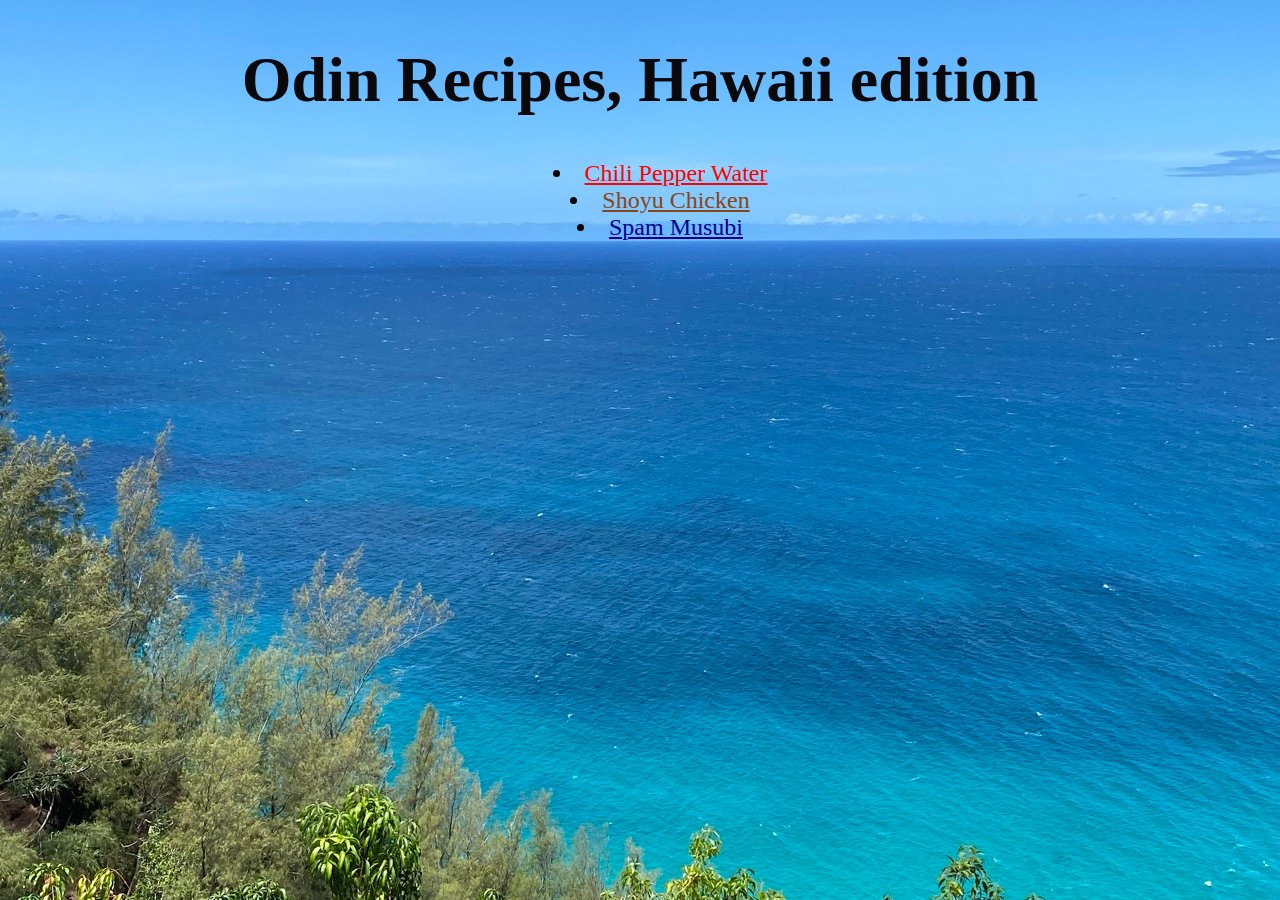
<file: index.html>
<!DOCTYPE html>
<html lang="en">
<head>
    <link rel="stylesheet" href="style.css" />
    <meta charset="UTF-8">
    <meta http-equiv="X-UA-Compatible" content="IE=edge">
    <meta name="viewport" content="width=device-width, initial-scale=1.0">
    <title>Odin Recipes from Hawaii</title>
</head>
<body class="napali">
    <h1>Odin Recipes, Hawaii edition</h1>    
    <ul class="front_page">
        <li><a id="chili" href="recipes/chili_water.html" alt="Hawaiian Chili Pepper Water">Chili Pepper Water</a></li>
        <li><a id="shoyu" href="recipes/shoyu_chicken.html" alt="Shoyu Chicken">Shoyu Chicken</a></li>
        <li><a id="spam" href="recipes/spam_musubi.html" alt="Spam Musubi">Spam Musubi</a></li>
    </ul>
    
</body>
</html>
</file>
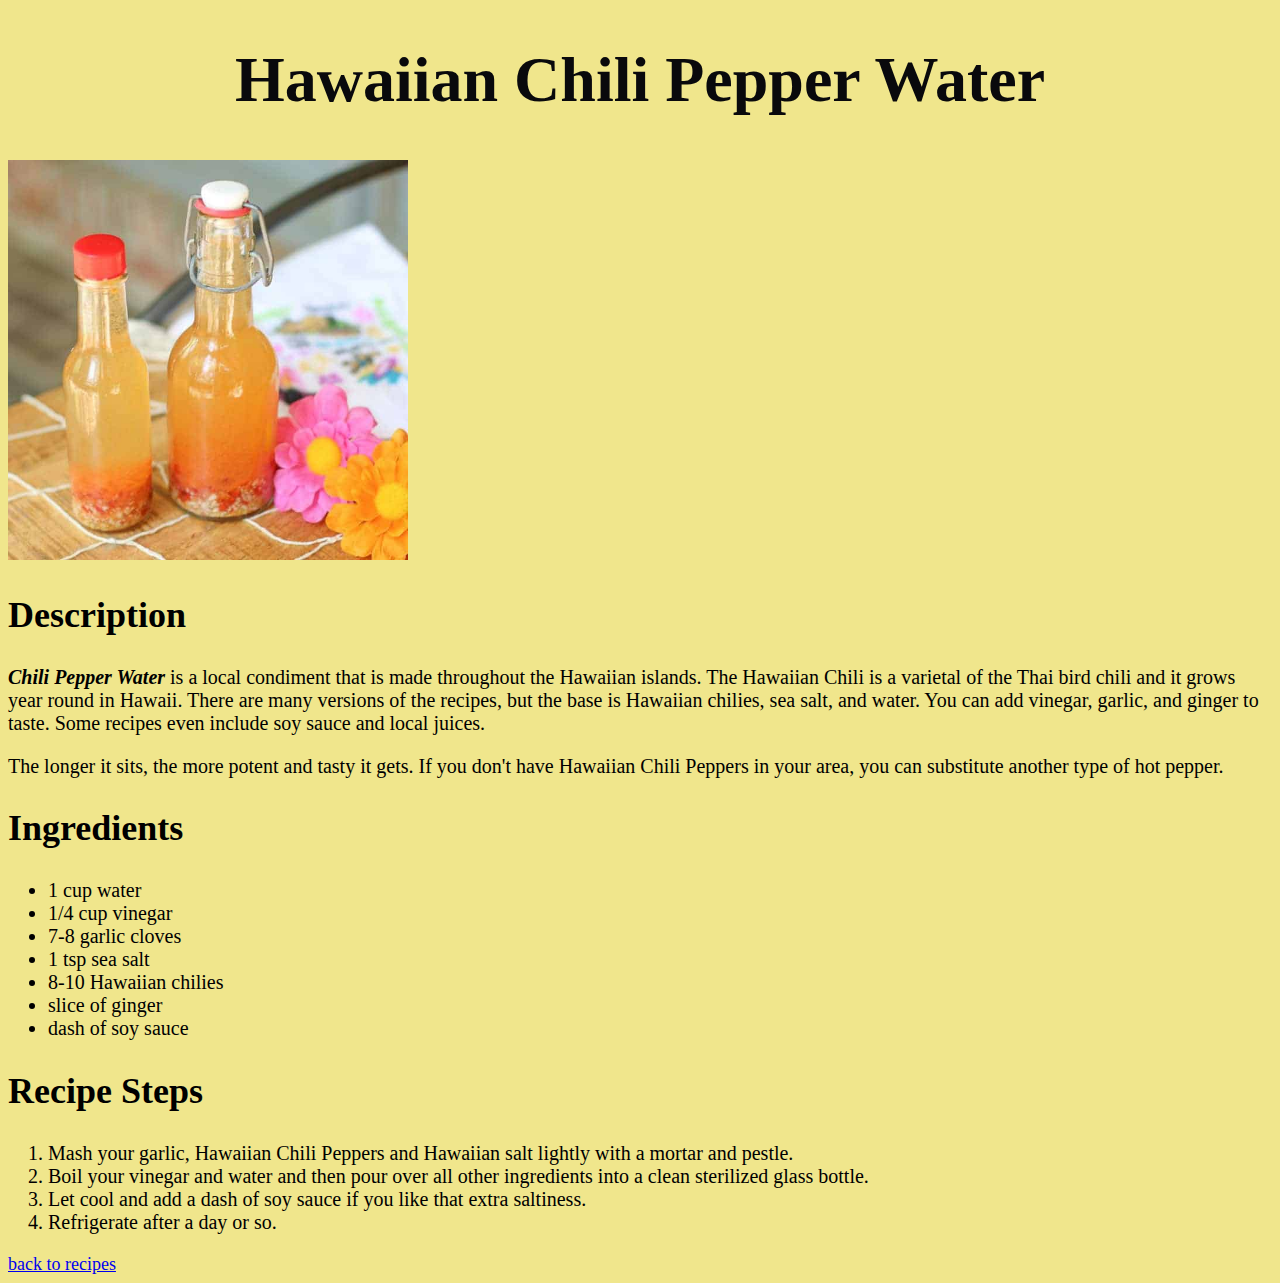
<file: recipes/chili_water.html>
<!DOCTYPE html>
<html lang="en">
<head>
    <link rel="stylesheet" href="../style.css" />
    <meta charset="UTF-8">
    <meta http-equiv="X-UA-Compatible" content="IE=edge">
    <meta name="viewport" content="width=<device-width>, initial-scale=1.0">
    <title>Hawaiian Chili Pepper Water</title>
</head>
<body class="water">
    <h1>Hawaiian Chili Pepper Water</h1>
        <img src="../images/chili_water.jpg" alt="two bottles of chili water" height="400" width="400">
    <h2>Description</h2>
        <p><em><strong>Chili Pepper Water</em></strong> is a local condiment that is made throughout the Hawaiian islands. The Hawaiian Chili is a varietal of the Thai bird chili and it grows year round in Hawaii. There are many versions of the recipes, but the base is Hawaiian chilies, sea salt, and water. You can add vinegar, garlic, and ginger to taste. Some recipes even include soy sauce and local juices.</p>
        <p>
            The longer it sits, the more potent and tasty it gets. If you don't have Hawaiian Chili Peppers in your area, you can substitute another type of hot pepper. 
        </p>
    <h2>Ingredients</h2>
        <ul>
            <li>1 cup water</li>
            <li>1/4 cup vinegar</li>
            <li>7-8 garlic cloves</li>
            <li>1 tsp sea salt</li>
            <li>8-10 Hawaiian chilies</li>
            <li>slice of ginger</li>
            <li>dash of soy sauce</li>
        </ul>
    <h2>Recipe Steps</h2>
        <ol>
            <li>Mash your garlic, Hawaiian Chili Peppers and Hawaiian salt lightly with a mortar and pestle.</li>
            <li>Boil your vinegar and water and then pour over all other ingredients into a clean sterilized glass bottle.</li>
            <li>Let cool and add a dash of soy sauce if you like that extra saltiness. </li>
            <li>Refrigerate after a day or so.</li>             
        </ol>
<a id="back" href="../index.html" alt="back to recipes">back to recipes</a>
</body>
</html>
</file>
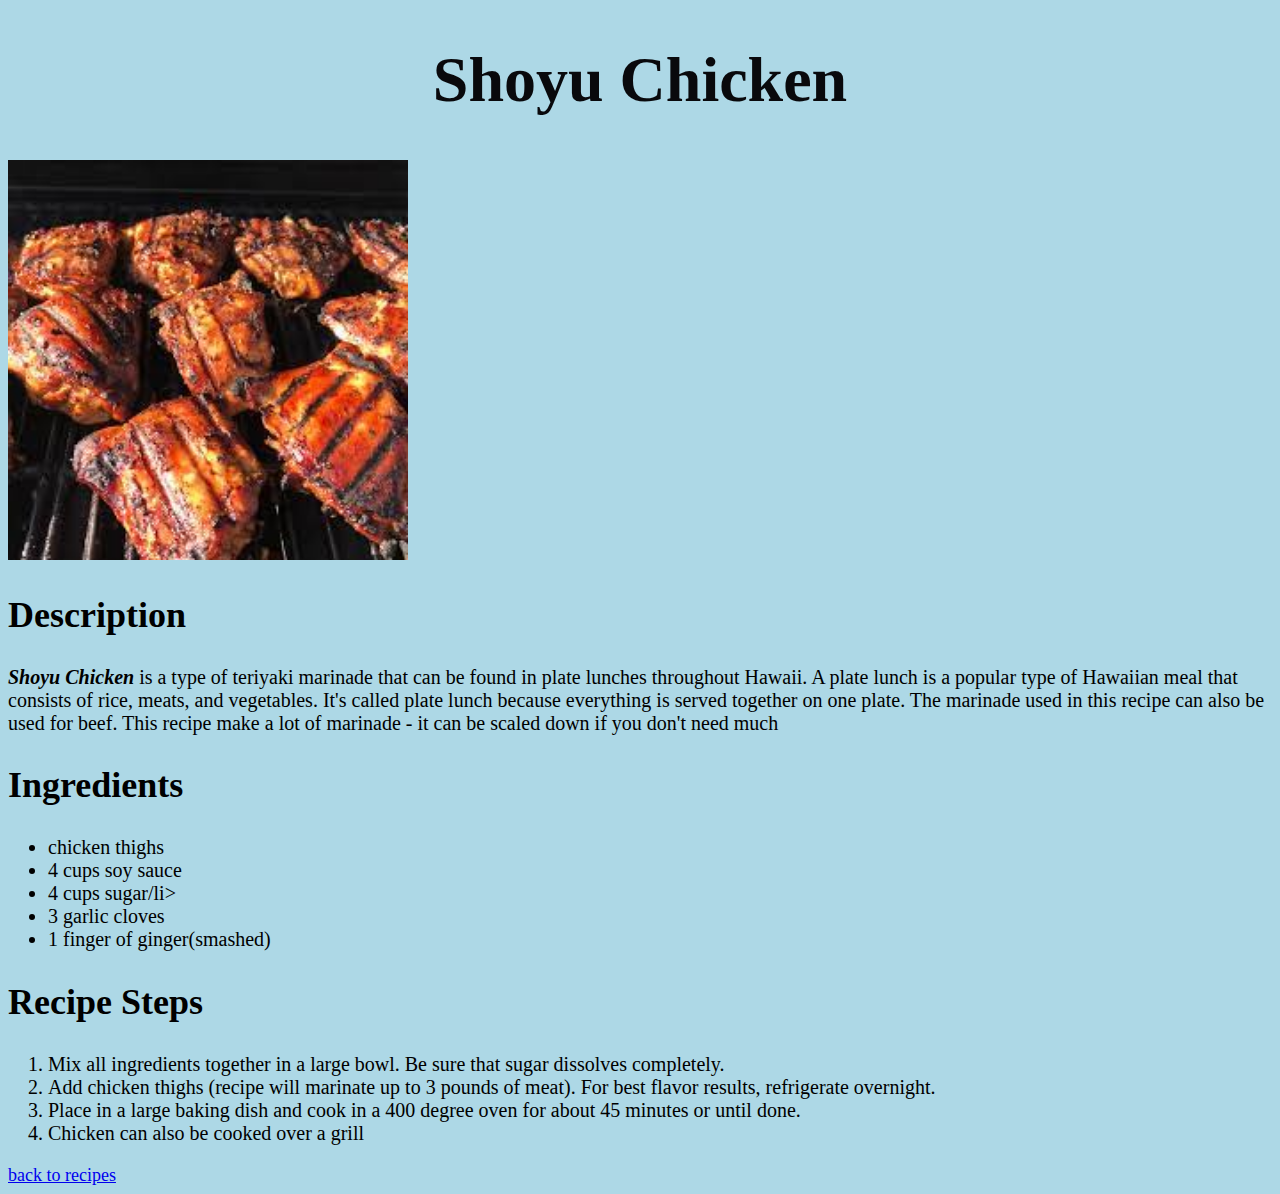
<file: recipes/shoyu_chicken.html>
<!DOCTYPE html>
<html lang="en">
<head>
    <link rel="stylesheet" href="../style.css" />
    <meta charset="UTF-8">
    <meta http-equiv="X-UA-Compatible" content="IE=edge">
    <meta name="viewport" content="width=<device-width>, initial-scale=1.0">
    <title>Shoyu Chicken</title>
</head>
<body class="chicken">
    <h1>Shoyu Chicken</h1>
        <img src="../images/shoyu_chicken.jpg" alt="grilled Shoyu Chicken" height="400" width="400">
    <h2>Description</h2>
        <p><em><strong>Shoyu Chicken</em></strong> is a type of teriyaki marinade that can be found in plate lunches throughout Hawaii. A plate lunch is a popular type of Hawaiian meal that consists of rice, meats, and vegetables. It's called plate lunch because everything is served together on one plate. The marinade used in this recipe can also be used for beef. This recipe make a lot of marinade - it can be scaled down if you don't need much
        </p>
    <h2>Ingredients</h2>
        <ul>
            <li>chicken thighs</li>
            <li>4 cups soy sauce</li>
            <li>4 cups sugar/li>
            <li>3 garlic cloves</li>
            <li>1 finger of ginger(smashed)</li>
        </ul>
    <h2>Recipe Steps</h2>
        <ol>
            <li>Mix all ingredients together in a large bowl. Be sure that sugar dissolves completely.</li>
            <li>Add chicken thighs (recipe will marinate up to 3 pounds of meat). For best flavor results, refrigerate overnight.
            </li>
            <li>Place in a large baking dish and cook in a 400 degree oven for about 45 minutes or until done.</li>
            <li>Chicken can also be cooked over a grill</li>             
        </ol>
<a id="back" href="../index.html" alt="back to recipes">back to recipes</a>
</body>
</html>
</file>
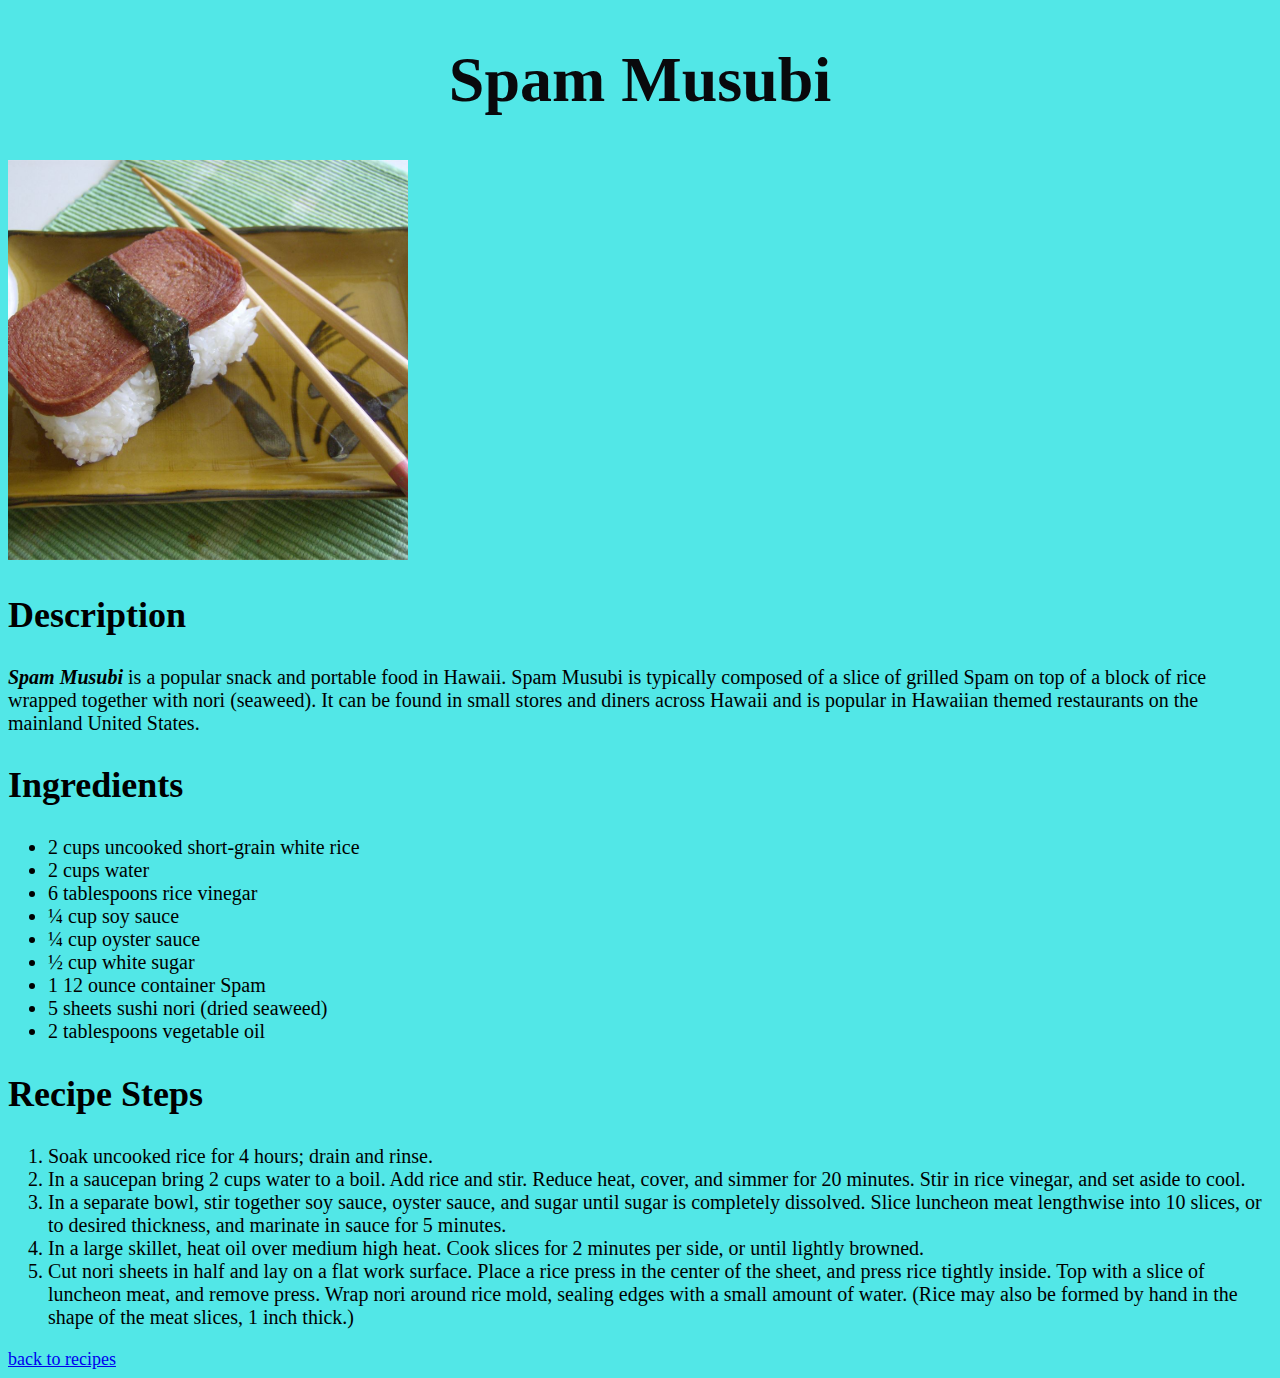
<file: recipes/spam_musubi.html>
<!DOCTYPE html>
<html lang="en">
<head>
    <link rel="stylesheet" href="../style.css" />
    <meta charset="UTF-8">
    <meta http-equiv="X-UA-Compatible" content="IE=edge">
    <meta name="viewport" content="width=<device-width>, initial-scale=1.0">
    <title>Spam Musubi</title>
</head>
<body class="musubi">
    <h1>Spam Musubi</h1>
        <img src="../images/spam_musubi.jpg" alt="Spam Musubi on a plate" height="400" width="400">
    <h2>Description</h2>
        <p><em><strong>Spam Musubi</em></strong> is a popular snack and portable food in Hawaii. Spam Musubi is typically composed of a slice of grilled Spam on top of a block of rice wrapped together with nori (seaweed). It can be found in small stores and diners across Hawaii and is popular in Hawaiian themed restaurants on the mainland United States.
        </p>
    <h2>Ingredients</h2>
        <ul>
            <li>2 cups uncooked short-grain white rice</li>
            <li>2 cups water</li>
            <li>6 tablespoons rice vinegar</li>
            <li>¼ cup soy sauce </li>
            <li>¼ cup oyster sauce</li>
            <li>½ cup white sugar</li>
            <li>1 12 ounce container Spam</li>
            <li>5 sheets sushi nori (dried seaweed)</li>
            <li>2 tablespoons vegetable oil </li>
        </ul>
    <h2>Recipe Steps</h2>
        <ol>
            <li>Soak uncooked rice for 4 hours; drain and rinse.</li>
            <li>In a saucepan bring 2 cups water to a boil. Add rice and stir. Reduce heat, cover, and simmer for 20 minutes. Stir in rice vinegar, and set aside to cool.</li>
            <li>In a separate bowl, stir together soy sauce, oyster sauce, and sugar until sugar is completely dissolved. Slice luncheon meat lengthwise into 10 slices, or to desired thickness, and marinate in sauce for 5 minutes.</li>
            <li>In a large skillet, heat oil over medium high heat. Cook slices for 2 minutes per side, or until lightly browned. </li>
            <li>Cut nori sheets in half and lay on a flat work surface. Place a rice press in the center of the sheet, and press rice tightly inside. Top with a slice of luncheon meat, and remove press. Wrap nori around rice mold, sealing edges with a small amount of water. (Rice may also be formed by hand in the shape of the meat slices, 1 inch thick.) </li>
        </ol>
    <a id="back" href="../index.html" alt="back to recipes">back to recipes</a>
</body>
</html>
</file>
<file: style.css>
/* style.css */

h1 {
    text-align: center;
    color: rgb(9, 9, 12);
    font-size: 64px;
}

h2 {
    font-size: 36px;
}

#chili {
    color: red;
}
#shoyu {
    color: saddlebrown;
}
#spam {
    color:darkblue
}
body.napali {
    background: url("images/napali.jpeg") no-repeat center center fixed; 
}
ul.front_page {
    text-align: center;
    list-style: inside;
    font-size: 24px;
}
ul, ol, p {
    font-size: 20px;
}
.water {
    background-color: khaki;
}
.chicken {
    background-color: lightblue;
}
.musubi {
    background-color: rgb(82, 231, 231);
}
#back {
    font-size: 18px;
}
</file>
